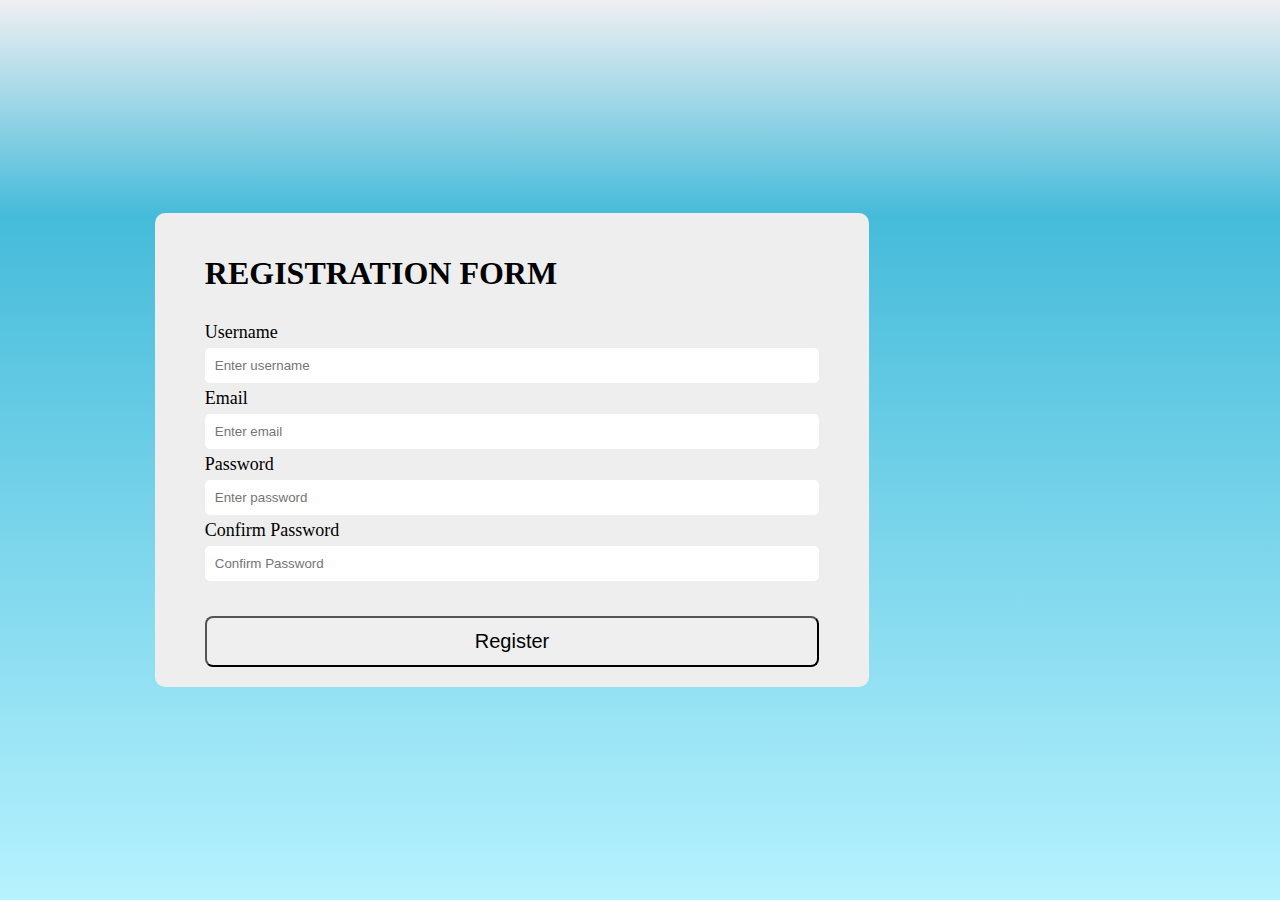
<file: index.html>
<!DOCTYPE html>
<html lang="en">
<head>
    <meta charset="UTF-8">
    <meta http-equiv="X-UA-Compatible" content="IE=edge">
    <meta name="viewport" content="width=device-width, initial-scale=1.0">

    <!-- LOGO LINKING -->
    <link rel="icon" href="assets/images/logo.png" >

    <!-- CSS FILE -->
    <link rel="stylesheet" type="text/css" href="assets/style.css">

    <!-- BOOTSTRAP FILE -->
    <link href="https://cdn.jsdelivr.net/npm/bootstrap@5.3.0/dist/css/bootstrap.min.css" rel="stylesheet" integrity="sha384-9ndCyUaIbzAi2FUVXJi0CjmCapSmO7SnpJef0486qhLnuZ2cdeRhO02iuK6FUUVM" crossorigin="anonymous">

    <title>Form Validation App1</title>
</head>

<body class="body">
    <div class="container">
        <form action="output.html" id="form" class="form" >
            <h1 class="text-center">Registration Form</h1>
            <div class="form-group success">
                <label for="username">Username</label>
                <input type="text" id="username" name="username" placeholder="Enter username" />
                <!-- <p>Error message</p> -->
            </div>
            <div class="form-group error">
                <label for="email">Email</label>
                <input type="text" id="email" name="email" placeholder="Enter email" />
                <!-- <p>Error message</p> -->
            </div>
            <div class="form-group">
                <label for="password">Password</label>
                <input type="password" id="password" name="password" placeholder="Enter password" />
                <!-- <p>Error message</p> -->
            </div>
            <div class="form-group">
                <label for="password2">Confirm Password</label>
                <input type="password" id="password2" name="password2" placeholder="Confirm Password" />
                <!-- <p>Error message</p> -->
            </div>
            <button type="submit" id="btn" class="btn btn-success">Register</button>                

        </form>
    </div>


    <!-- JAVASCRIPT FILE -->
    <script type="text/javascript" src="assets/app.js" ></script>

</body>
</html>
</file>
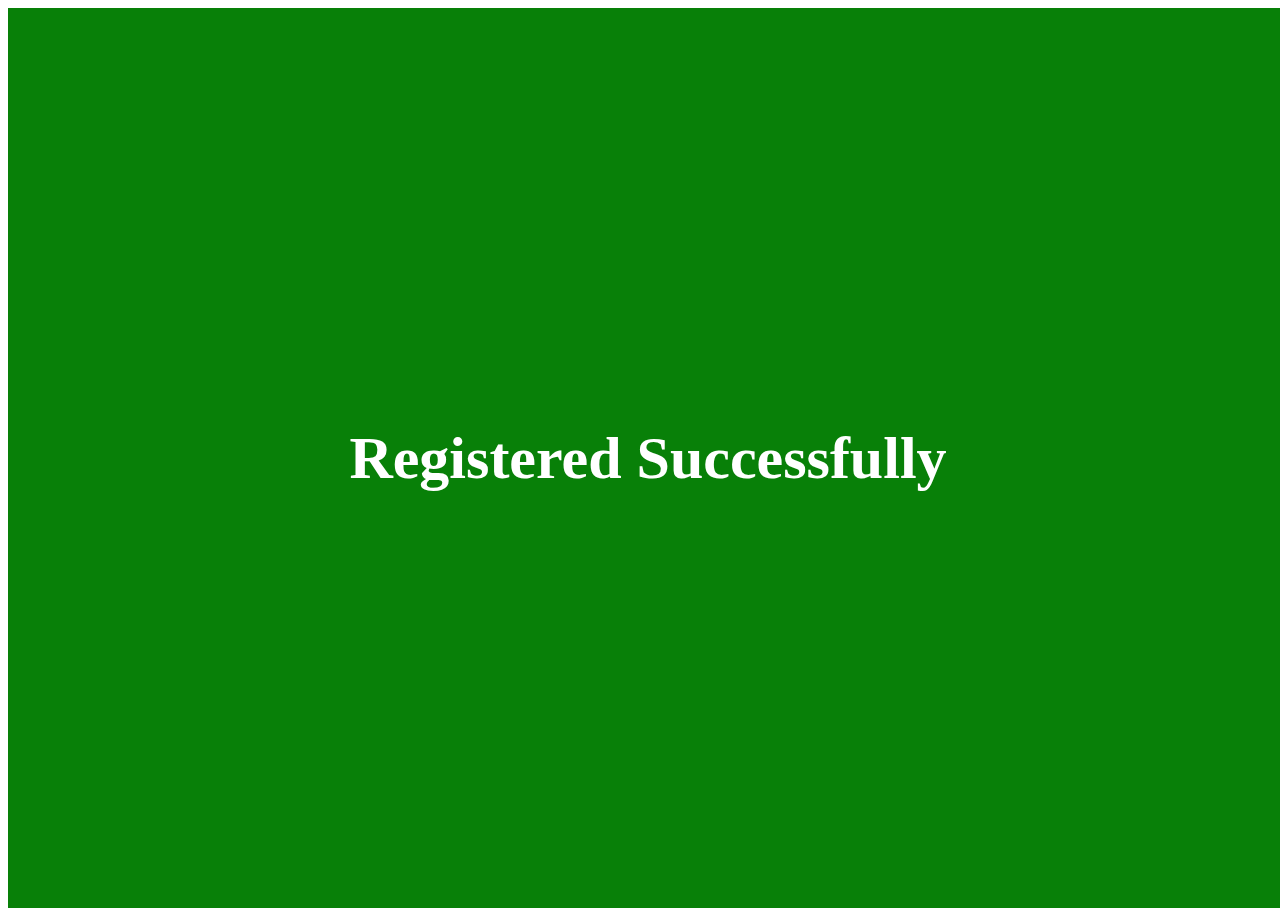
<file: output.html>
<!DOCTYPE html>
<html lang="en">
<head>
    <meta charset="UTF-8">
    <meta name="viewport" content="width=device-width, initial-scale=1.0">

    <!-- CSS FILE -->
    <link rel="stylesheet" type="text/css" href="assets/style.css">

    <title>Output Page</title>
</head>
<body>
    <div class="output-container">
        <h1>Registered Successfully</h1>
    </div>
</body>
</html>
</file>
<file: assets/style.css>
@import url('https://fonts.googleapis.com/css2?family=Bellota:wght@300;400;700&family=Courgette&family=Inspiration&family=Montserrat&family=Poppins:wght@500;600;700&family=Varela+Round&family=Work+Sans&display=swap');

.body{
    margin: 0;
    padding: 0;
    background: rgb(239,239,242);
    background: linear-gradient(to bottom, rgba(239,239,242,1) 0%, rgba(69,187,218,1) 24%, rgba(183,242,254,1) 100%);
}

.container{
    width: 80%;
    background: linear-gradient(to bottom, rgba(239,239,242,1) 0%, rgba(69,187,218,1) 24%, rgba(183,242,254,1) 100%);
    display: flex;
    height: 100vh;
    align-items: center;
    justify-content: center;
    
}

.form{
    width: 60%;
    background-color: #eee;
    padding: 20px 50px;
    border-radius: 10px;
}

.form-group{
    display: flex;
    flex-direction: column;
}

.form h1{
    margin-bottom: 30px;
    text-transform: uppercase;
}

.form label{
    font-size: 18px;
}

.form-group input{
    padding: 10px 10px;
    margin: 5px 0;
    border-radius: 5px;
    border: none;
}

/* .form-group.success p{
    color: rgb(40, 233, 40);
}
.form-group.error p{
    color: red;
} */


.form input:focus{
    outline: 2px solid gray;
}

.btn{
    width: 100%;
    font-size: 20px;
    padding: 12px;
    border-radius: 8px;
    margin-top:30px;
}


.output-container{
    width: 100vw;
    height: 100vh;
    color: #fff;
    background-color: rgb(8, 128, 8);
    display: flex;
    justify-content: center;
    align-items: center;
    font-size: 30px;
}
</file>
